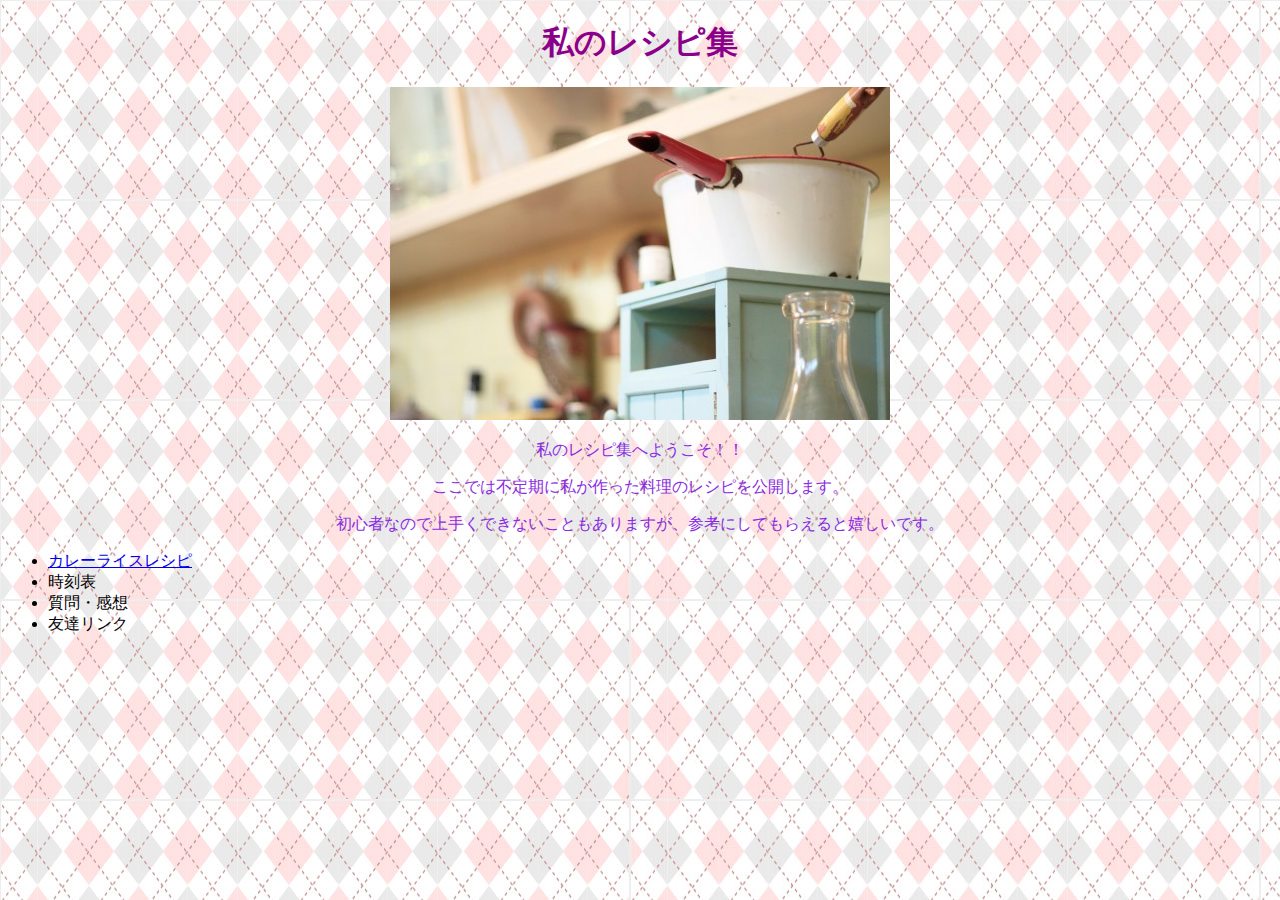
<file: index.html>
<!DOCTYPE html>
<html lang="ja">
  <head>
    <meta charset="UTF-8">
    <title>私のレシピ集</title>
    <link rel = "stylesheet" href = "style.css">  
  </head>
    <body>
        <div class="manu">
          <h1>私のレシピ集</h1>
            <p><img src="images/kitchen.jpg" alt="キッチン"></p>
            <p>私のレシピ集へようこそ！！</p>
            <p>ここでは不定期に私が作った料理のレシピを公開します。</p>
            <p>初心者なので上手くできないこともありますが、参考にしてもらえると嬉しいです。</p>
        </div>
        <ul>
          <li><a  href="curry.html">カレーライスレシピ</a></li>
          <li>時刻表</li>
          <li>質問・感想</li>
          <li>友達リンク</li>
        </ul>
    </body>
</html>
</file>
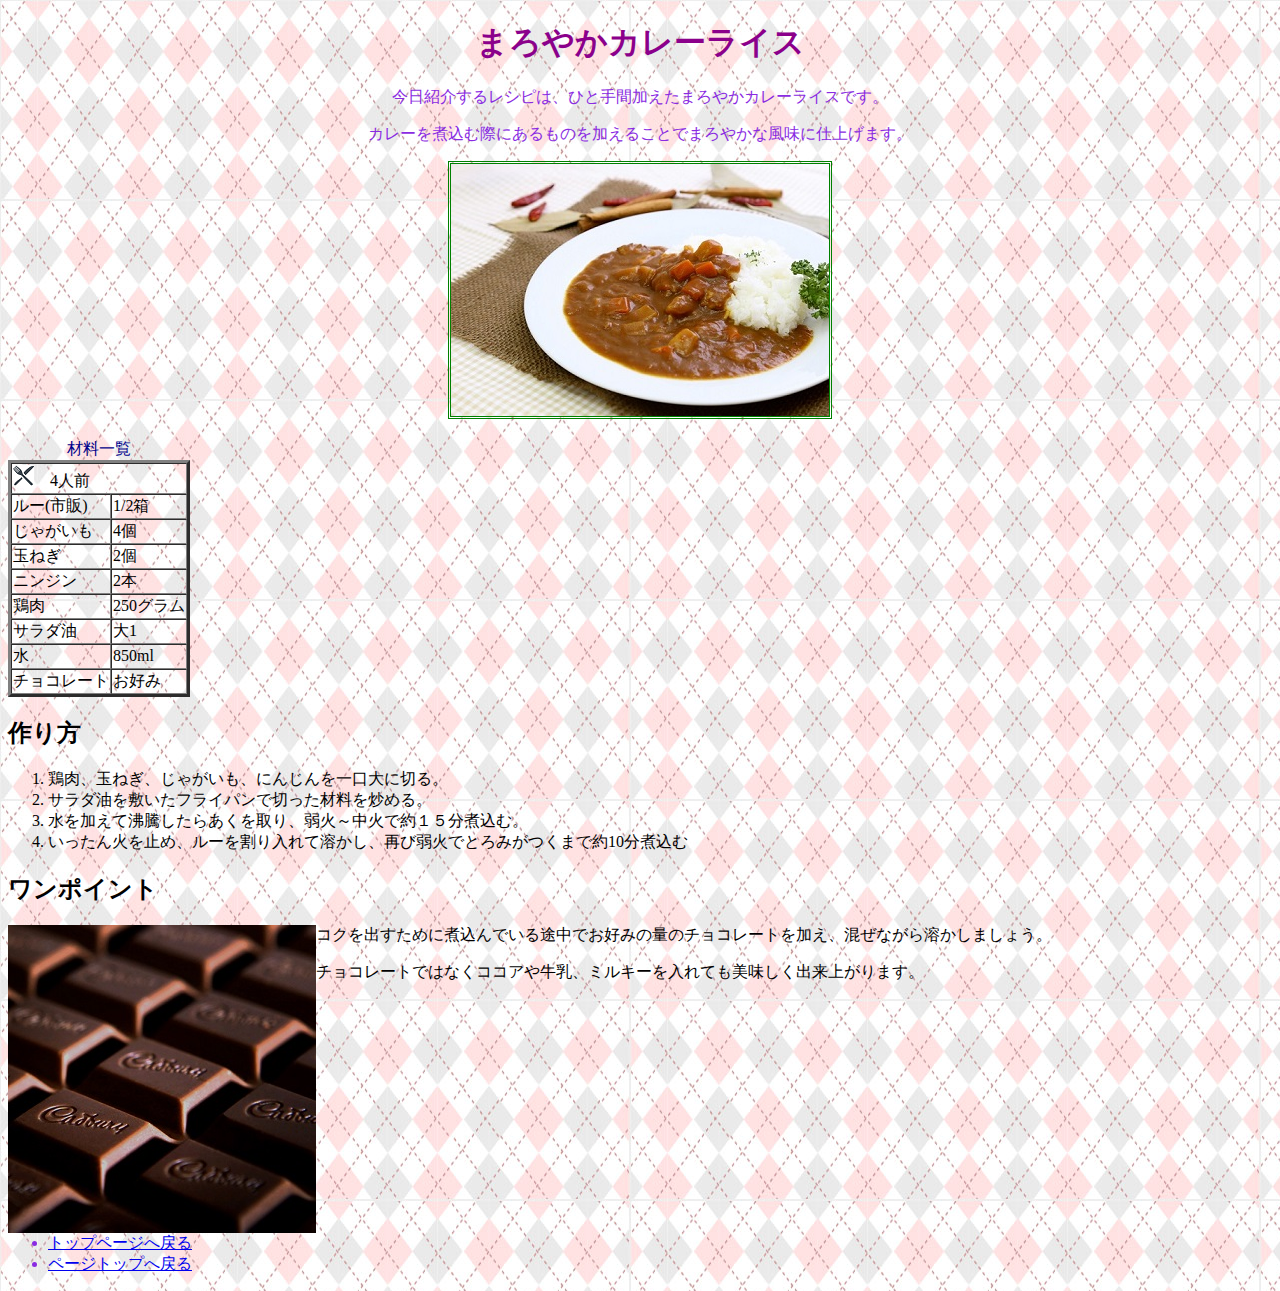
<file: curry.html>
<!DOCTYPE html>
<html lang="ja">
<head>
    <meta charset="UTF-8">
    <title>沖縄那覇のまろやかカレーライス</title>
    <link rel = "stylesheet" href = "style.css">
</head>
<body>
    <div class="manu">
      <h1>まろやかカレーライス</h1>
      <p>今日紹介するレシピは、ひと手間加えたまろやかカレーライスです。</p>
      <p>カレーを煮込む際にあるものを加えることでまろやかな風味に仕上げます。</p>
      <p><img src="images/curry.jpg" alt="カレーライス" class="img"></p>
    </div>
      <table border="3" cellspacing="0">
        <caption>
          <span>材料一覧</span>
        </caption>
        <tr>
          <td colspan="2">
            <img src="images/forkknife.png">　4人前
          </td>
        </tr>
        <tr>
          <td>ルー(市販)</td>
          <td>1/2箱</td>
        </tr>
        <tr>
          <td>じゃがいも</td>
          <td>4個</td>
        </tr>
        <tr>
          <td>玉ねぎ</td>
          <td>2個</td>
        </tr>
        <tr>
          <td>ニンジン</td>
          <td>2本</td>
        </tr>
        <tr>
          <td>鶏肉</td>
          <td>250グラム</td>
        </tr>
        <tr>
          <td>サラダ油</td>
          <td>大1</td>
        </tr>
        <tr>
          <td>水</td>
          <td>850ml</td>
        </tr>
        <tr>
          <td>チョコレート</td>
          <td>お好み</td>
        </tr>
      </table>
      
      <h2>作り方</h2>
        <ol>
          <li>鶏肉、玉ねぎ、じゃがいも、にんじんを一口大に切る。</li>
          <li>サラダ油を敷いたフライパンで切った材料を炒める。</li>
          <li>水を加えて沸騰したらあくを取り、弱火～中火で約１５分煮込む。</li>
          <li>いったん火を止め、ルーを割り入れて溶かし、再び弱火でとろみがつくまで約10分煮込む</li>
        </ol>  

        <h2>ワンポイント</h2>
          <img src="images/chocolate.jpg" alt="チョコレート"class="photo-left">
            <p>コクを出すために煮込んでいる途中でお好みの量のチョコレートを加え、混ぜながら溶かしましょう。</p>
            <p>チョコレートではなくココアや牛乳、ミルキーを入れても美味しく出来上がります。</p>
            <div class="clearfix">
              <ul>
                <li><a  href="index.html">トップページへ戻る</a></li>
                <li><a  href="curry.html">ページトップへ戻る</a</li>
              </ul>
            </div>      

</body>
</html>
</file>
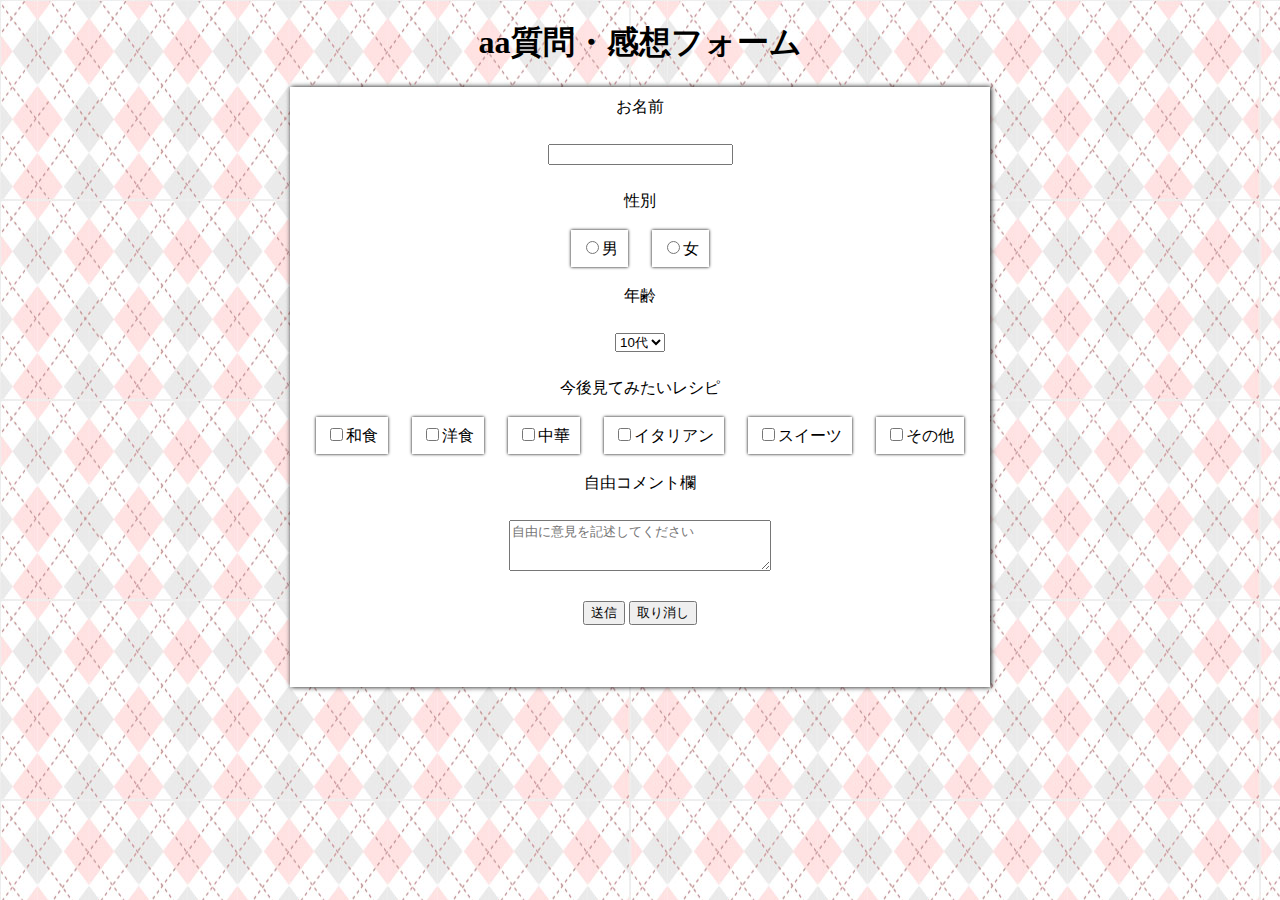
<file: form.html>
<!DOCTYPE html>
<html lang="ja">
<head>
    <meta charset="UTF-8">
    <title>質問・感想フォーム</title>
    <link rel="stylesheet" href="form.css">
</head>
<body>
    <h1>aa質問・感想フォーム</h1>
      <div>
        <p
        >お名前</p>
          <input type="text"　name="yourname">   
        <p>性別</p>
          <label><input type="radio" name="sei" value="men">男</label>
          <label><input type="radio" name="sei" value="woman">女</label>   
        <p>年齢</p>
          <select name="年齢">
            <option selected>10代</option>
            <option>20代</option>
            <option>30代</option>
            <option>40代</option>
          </select>        
        <p>今後見てみたいレシピ</p>
          <label><input type="checkbox" name="manu" value="check">和食</label>
          <label><input type="checkbox" name="manu" value="check">洋食</label>
          <label><input type="checkbox" name="manu" value="check">中華</label>
          <label><input type="checkbox" name="manu" value="check">イタリアン</label>
          <label><input type="checkbox" name="manu" value="check">スイーツ</label>
          <label><input type="checkbox" name="manu" value="check">その他</label>
        <p>自由コメント欄</p>
          <textarea name="free" rows="3" cols="30" placeholder="自由に意見を記述してください"></textarea>
            <p>  
              <button type="submit">送信</button>
              <button type="submit" class="select">取り消し</button>
            </p>
        </div>   
  </body>
</html>
</file>
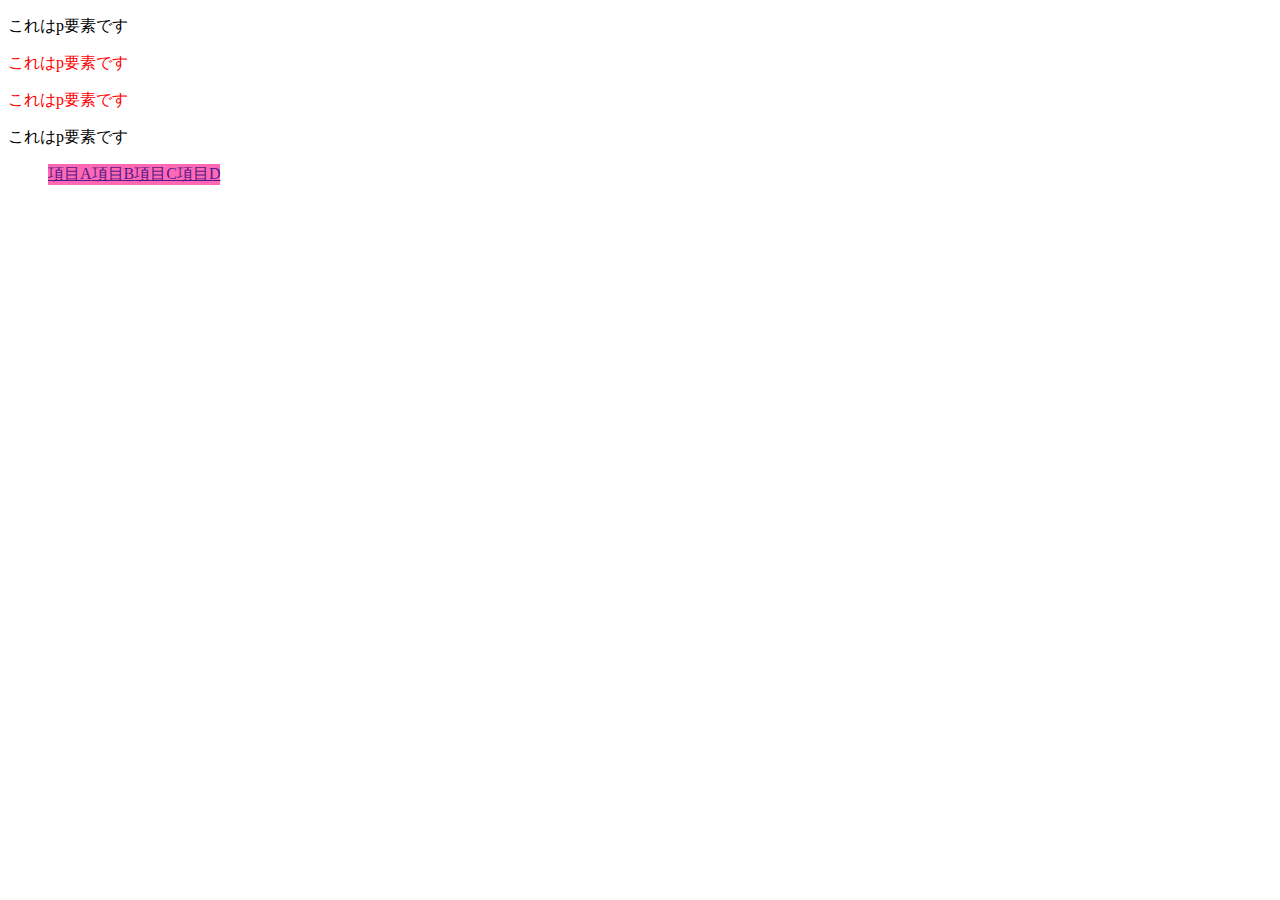
<file: test.html>
<!DOCTYPE html>
<html lang="ja">
<head>
    <meta charset="UTF-8">
    <title>小テスト</title>
    <link rel="stylesheet" href="test.css">
</head>
<body>
    <p>これはp要素です</p>
    <p class="color">これはp要素です</p>
    <p class="color">これはp要素です</p>
    <p>これはp要素です</p>
    <div class="nav">
      <ul>
        <li><a href="">項目A</a></li>
        <li><a href="">項目B</a></li>
        <li><a href="">項目C</a></li>
        <li><a href="">項目D</a></li>
      </ul>
    </div>  
</body>
</html>
</file>
<file: style.css>
h1{
    color:darkmagenta
}



body{
    background-image: url(images/bg_Argyle.jpg);
}

div{
    color:blueviolet

}
span{
    color:darkblue
}

.manu{
    text-align:center;

}

.photo-left{
    margin: 0;
    float: left
}
ul{
clear: left
}

.img{
    border: double green;
}
</file>
<file: form.css>
h1{
    text-align: center;
}
body{
    background-image: url(images/bg_Argyle.jpg);
}
p{
    padding: 10px;
}

div{
    text-align: center;

    background-color: white;

    background-size:contain;
    height: 600px;
    width: 700px;

    margin:auto;

    box-shadow: 1px 0px 5px 0px;

}

name{
    margin-top:20px;
}

label{
    box-shadow: 0px 0px 3px 0px;
    padding: 10px;
    margin: 10px;
    
    
}
label:hover{
    background-color:cornflowerblue;
}
</file>
<file: test.css>
.color{
    color:red
}

.nav{
    
}

.nav li{
    background-color:hotpink;
    float: left;
    list-style: none;
}

.nav li a{
    display: inline;
}
</file>
